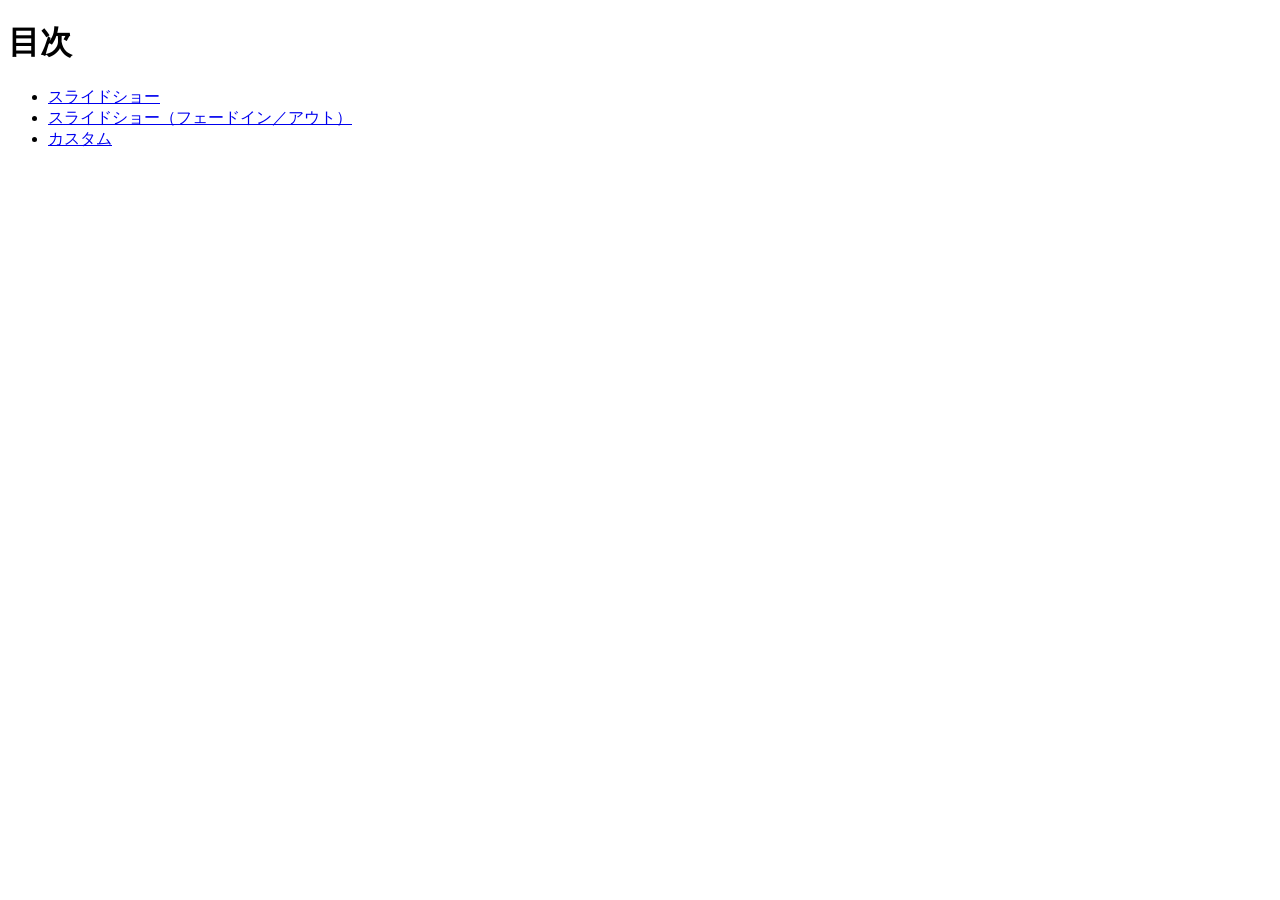
<file: index.html>
<!DOCTYPE html>
<html lang="">
<head>
  <meta charset="UTF-8">
  <title>20261008-js</title>
</head>
<body>
  <h1>目次</h1>

  <ul>
    <li><a href="Slideshow-scoll/index.html">スライドショー</a></li>
    <li><a href="Slideshow-fade/index.html">スライドショー（フェードイン／アウト）</a></li>
    <li><a href="custom/index.html">カスタム</a></li>
  </ul>
</body>
</html>
</file>
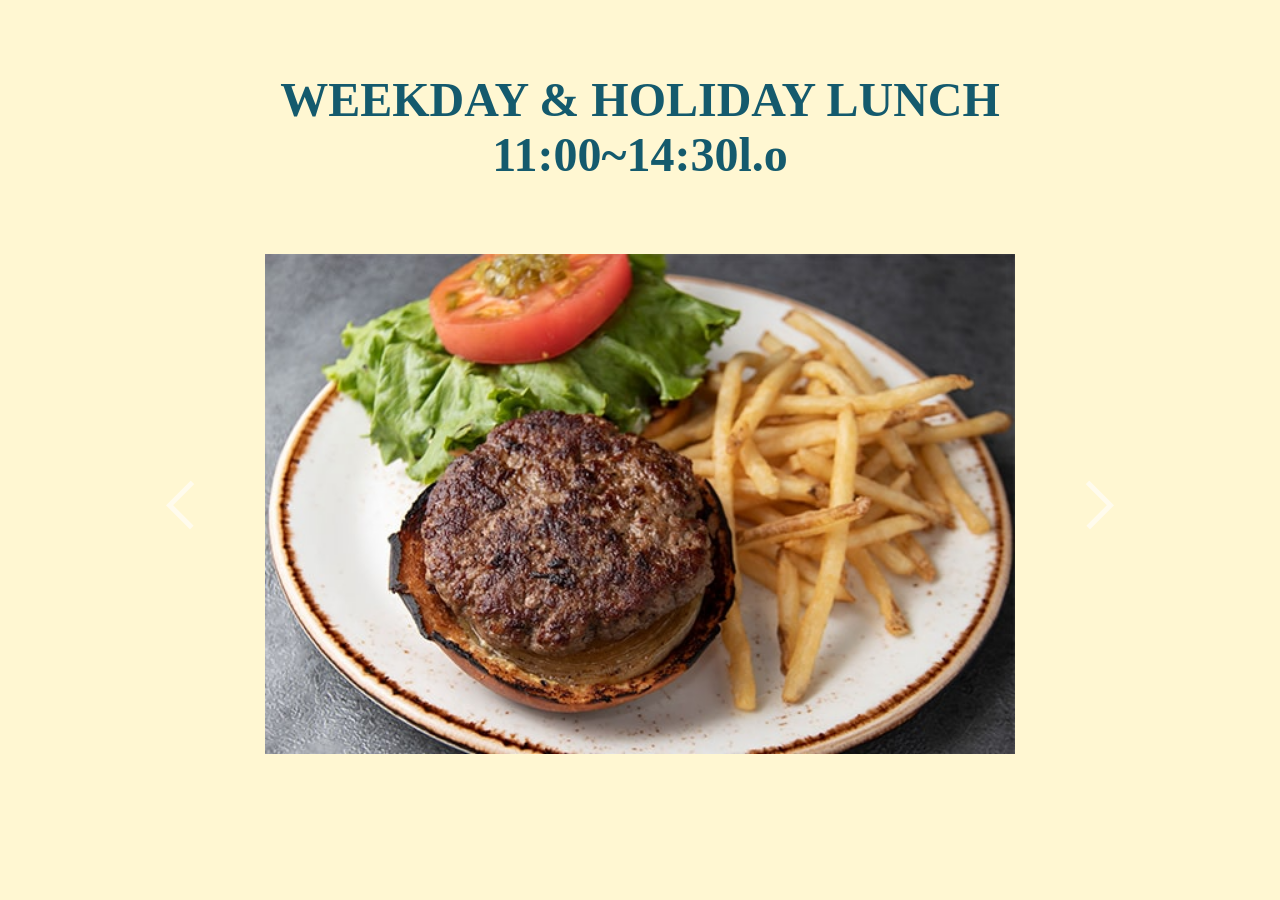
<file: custom/index.html>
<!DOCTYPE html>
<html lang="ja">

<head>
  <meta charset="UTF-8">
  <title>スライドショー</title>
  <!-- jQuery本体 -->
  <script src="https://code.jquery.com/jquery-3.7.1.min.js"
    integrity="sha256-/JqT3SQfawRcv/BIHPThkBvs0OEvtFFmqPF/lYI/Cxo=" crossorigin="anonymous"></script>
  <link rel="stylesheet" href="css/style.css">
</head>

<body>
  <div id="wrapper">
    <header>
      <h1>WEEKDAY & HOLIDAY LUNCH<br>11:00~14:30l.o</h1>
    </header>

    <div id="slide">
      <ul>
        <li><img src="img/img1.jpg" alt="img1"></li>
        <li><img src="img/img2.jpg" alt="img2"></li>
        <li><img src="img/img3.jpg" alt="img3"></li>
        <li><img src="img/img4.jpg" alt="img4"></li>
      </ul>

      <!-- 画像を右にスライド（左の画像を表示） -->
      <button id="prevBtn">
        <img src="img/prev.png" alt="Prev">
      </button>

      <!-- 画像を左にスライド（右の画像を表示） -->
      <button id="nextBtn">
        <img src="img/next.png" alt="Next">
      </button>
    </div><!-- /#slide -->
  </div><!-- /#wrapper -->

  <script src="js/script.js"></script>
</body>

</html>
</file>
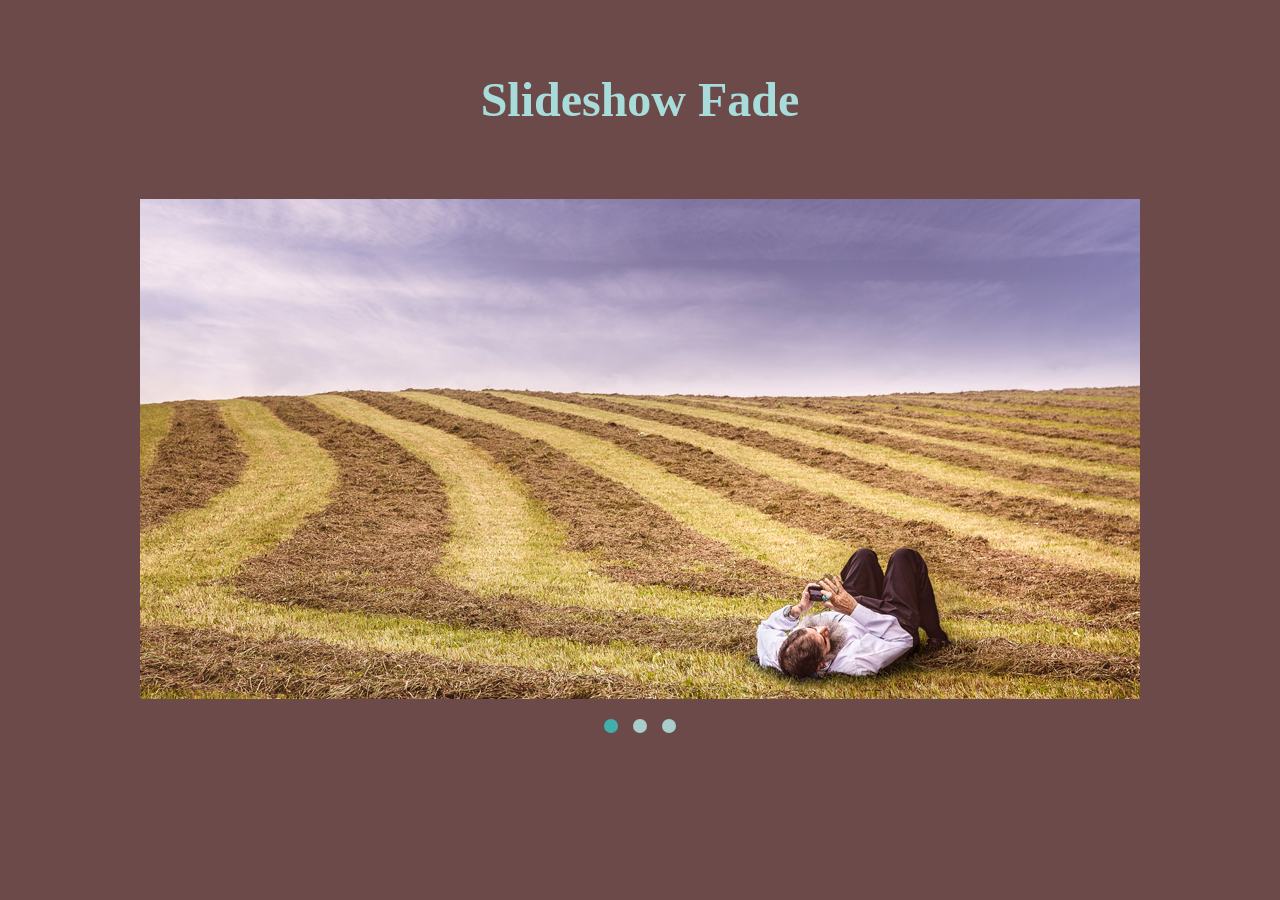
<file: Slideshow-fade/index.html>
<!DOCTYPE html>
<html lang="ja">
<head>
  <meta charset="UTF-8">
  <title>スライドショー（フェードイン／アウト）</title>
  <link rel="stylesheet" href="css/style.css">
  <!-- jQuery本体 -->
  <script src="https://code.jquery.com/jquery-3.7.1.min.js"
    integrity="sha256-/JqT3SQfawRcv/BIHPThkBvs0OEvtFFmqPF/lYI/Cxo=" crossorigin="anonymous"></script>
</head>

<body>
  <div id="wrapper">
    <header>
      <h1>Slideshow Fade</h1>
    </header>

    <div id="slide">
      <ul>
        <li>
          <img src="img/img1.jpg" alt="img1">
        </li>
        <li>
          <img src="img/img2.jpg" alt="img2">
        </li>
        <li>
          <img src="img/img3.jpg" alt="img3">
        </li>
      </ul>
    </div>

    <div id="button">
      <ul>
        <li><a href="#" class="target">1</a></li>
        <li><a href="#">2</a></li>
        <li><a href="#">3</a></li>
      </ul>
    </div>
  </div>

  <script src="js/script.js"></script>
</body>
</html>
</file>
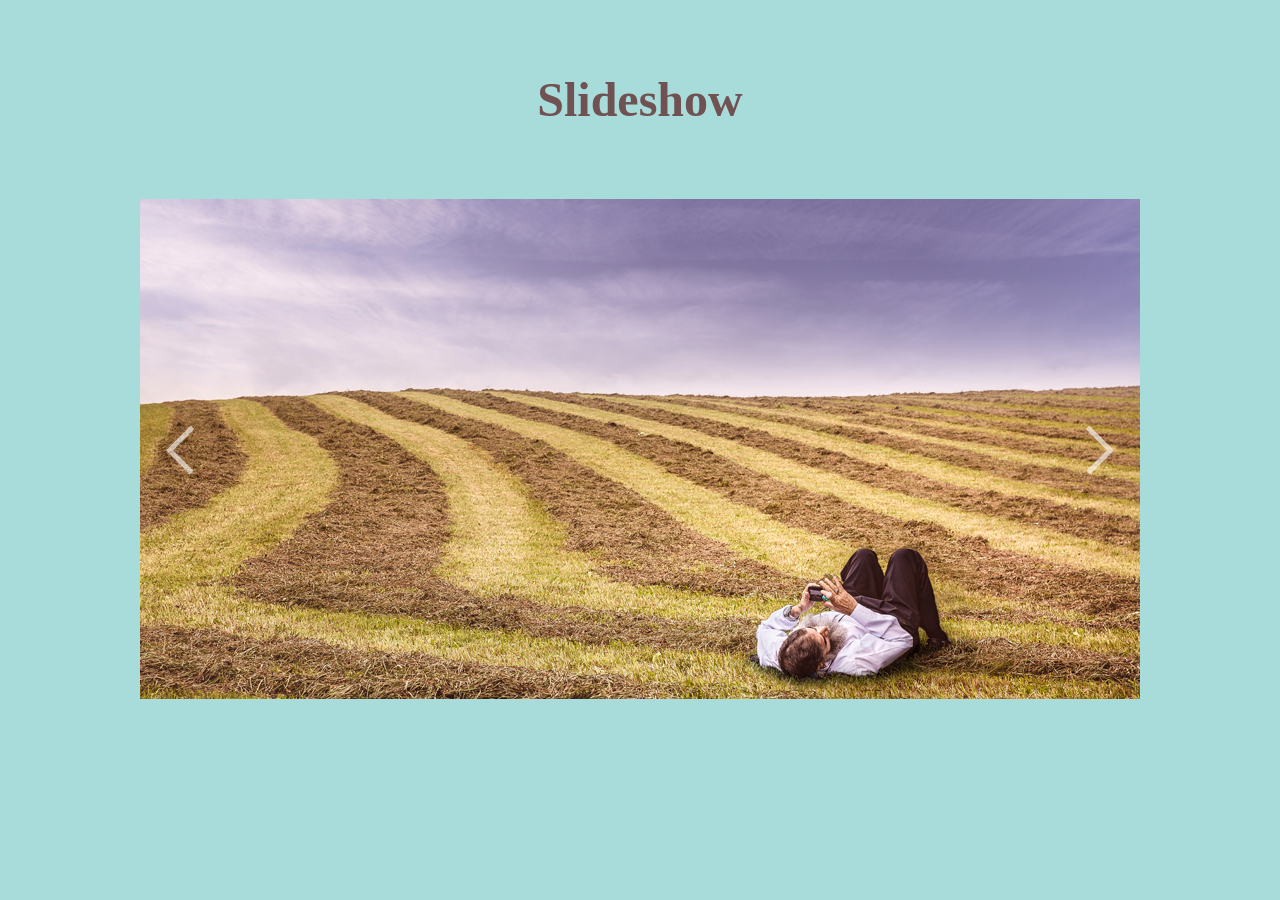
<file: Slideshow-scoll/index.html>
<!DOCTYPE html>
<html lang="ja">

<head>
  <meta charset="UTF-8">
  <title>スライドショー</title>
  <!-- jQuery本体 -->
  <script src="https://code.jquery.com/jquery-3.7.1.min.js"
    integrity="sha256-/JqT3SQfawRcv/BIHPThkBvs0OEvtFFmqPF/lYI/Cxo=" crossorigin="anonymous"></script>
  <link rel="stylesheet" href="css/style.css">
</head>

<body>
  <div id="wrapper">
    <header>
      <h1>Slideshow</h1>
    </header>

    <div id="slide">
      <ul>
        <li><img src="img/img1.jpg" alt="img1"></li>
        <li><img src="img/img2.jpg" alt="img2"></li>
        <li><img src="img/img3.jpg" alt="img3"></li>
      </ul>

      <!-- 画像を右にスライド（左の画像を表示） -->
      <button id="prevBtn">
        <img src="img/prev.png" alt="Prev">
      </button>

      <!-- 画像を左にスライド（右の画像を表示） -->
      <button id="nextBtn">
        <img src="img/next.png" alt="Next">
      </button>
    </div><!-- /#slide -->
  </div><!-- /#wrapper -->

  <script src="js/script.js"></script>
</body>

</html>
</file>
<file: custom/css/style.css>
@charset "UTF-8";

body {
  background: #fff7d2;
  color: #145a6d;
}


#wrapper {
  width: 1000px;
  margin: 0 auto;
}

header h1 {
  font-size: 3em;
  text-align: center;
  padding: 40px 25px;
}

#slide {
  position: relative;
  overflow: hidden;
  height: 500px;
}

#slide ul {
  position: absolute;
  width: 3000px;
  margin: 0;
  padding: 0;
}

#slide li {
  float: left;
  width: 1000px;
  list-style: none;
}

#slide li img {
   width: 800px;
   height: 500px;
   object-fit: contain;
   display: block;
   margin: 0 auto;
}

button {
  opacity: 0.6;
  transition: opacity .2s;
  border: none;
  background: none;
  cursor: pointer;
}
button:focus {
  outline: none;
}
button:hover {
  opacity: 1;
}


#prevBtn,
#nextBtn {
  position: absolute;
  top: 225px;
}

#prevBtn {
  left: 20px;
}

#nextBtn {
  right: 20px;
}
</file>
<file: Slideshow-fade/css/style.css>
@charset "utf-8";
 
* {
    box-sizing: border-box;
}
 
body {
    background: #6d4a4a;
    color: #a8dcdb;
}
 
ul {
    margin: 0;
    padding: 0;
    list-style: none;
}
 
img {
    max-width: 100%;
    vertical-align: bottom;
}
 
#wrapper {
    width: 1000px;
    margin: 0 auto;
}
 
header h1 {
    font-size: 3em;
    text-align: center;
    padding: 40px 25px;
}
 
#slide ul {
    position: relative;
}
 
#slide li {
    position: absolute;
    width: 100%;
}
 
#button {
    padding-top: 520px;
}
#button ul {
    display: flex;
    gap: 15px;
    justify-content: center;
}
#button a {
     text-decoration: none;
     text-indent: -9999px;
     display: block;
     display: block;
     width: 14px;
     height: 14px;
     border-radius: 50%;
     background: #a8cdcb;
}
#button a.target {
    background: #41afad;
}
</file>
<file: Slideshow-scoll/css/style.css>
@charset "UTF-8";

body {
  background: #a8dcdb;
  color: #715252;
}

#wrapper {
  width: 1000px;
  margin: 0 auto;
}

header h1 {
  font-size: 3em;
  text-align: center;
  padding: 40px 25px;
}

#slide {
  position: relative;
  overflow: hidden;
  height: 500px;
}

#slide ul {
  position: absolute;
  width: 3000px;
  margin: 0;
  padding: 0;
}

#slide li {
  float: left;
  width: 1000px;
  list-style: none;
}

button {
  opacity: 0.6;
  transition: opacity .2s;
  border: none;
  background: none;
  cursor: pointer;
}
button:focus {
  outline: none;
}
button:hover {
  opacity: 1;
}


#prevBtn,
#nextBtn {
  position: absolute;
  top: 225px;
}

#prevBtn {
  left: 20px;
}

#nextBtn {
  right: 20px;
}
</file>
